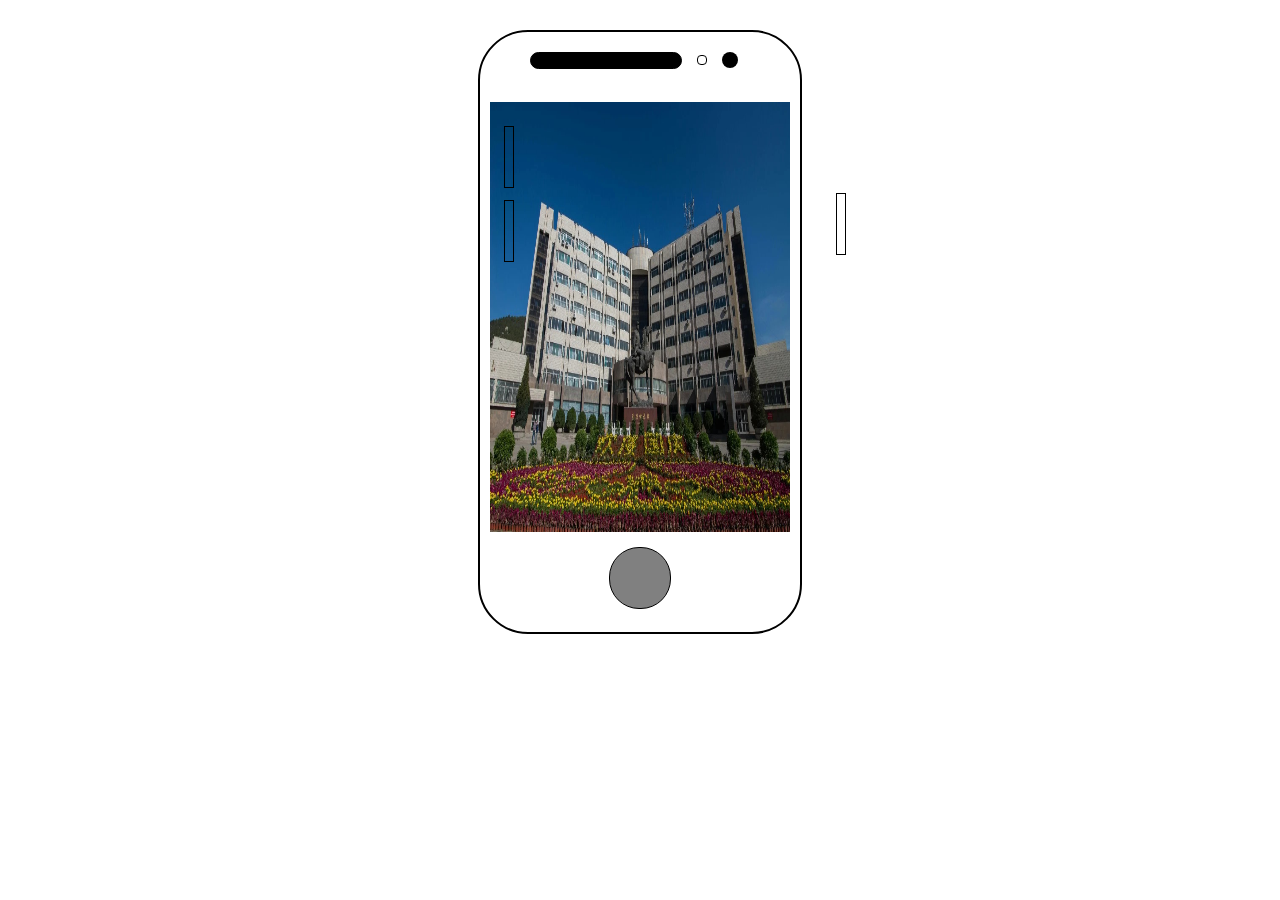
<file: index.html>
<!doctype html>
<html lang="en">
<head>
	<meta charset="UTF-8">
	<title>小手机</title>
	<link rel="stylesheet" href="index.css">
</head>
<body>
	<div class="phone">
		<div class="top">
			<div class="listen"></div>
			<div class="led"></div>
			<div class="camera"></div>
		</div>
		<div class="screen">
			<img src="psb.jpg" alt="">
		</div>
		<div class="home"></div>
	</div>
	<div class="box1"></div>
	<div class="box2"></div>
	<div class="box3"></div>
</body>
</html>
</file>
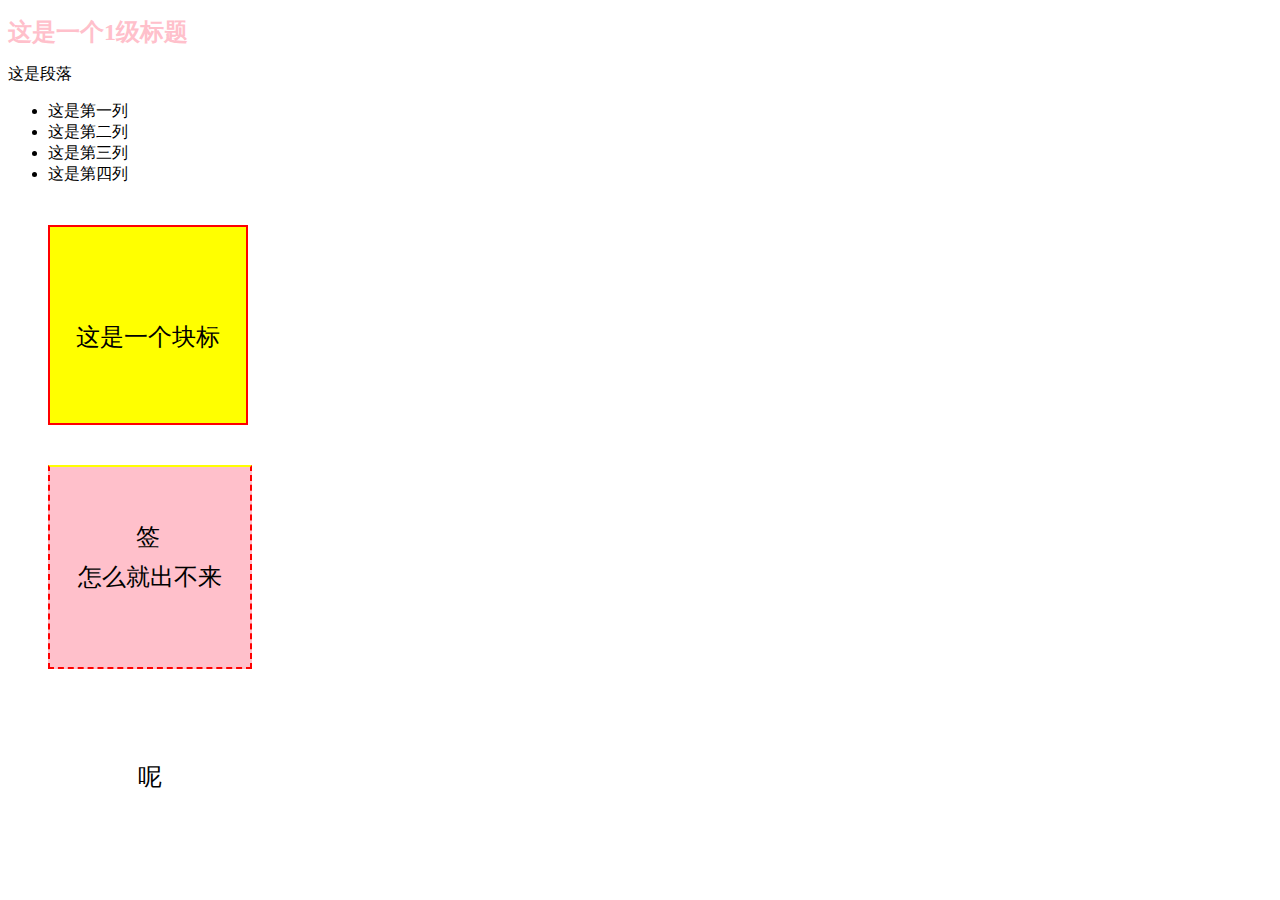
<file: day02-11.html>
<!doctype html>
<html lang="en">
<head>
	<meta charset="UTF-8">
	<title>网页</title>
	<link rel="stylesheet" href="day0222.css">
</head>
<body>
	<h1 id="box">这是一个1级标题</h1>
	<p>这是段落</p>
	<ul>
		<li>这是第一列</li>
		<li>这是第二列</li>
		<li>这是第三列</li>
		<li>这是第四列</li>
	</ul>
	
	<div class="text">这是一个块标签</div>
	<div class="demo">怎么就出不来呢</div>
</body>
</html>
</file>
<file: index.css>
*{
	margin: 0;
	padding: 0;
}
.phone{
	width: 320px;
	height: 600px;
	border: 2px black solid;
	margin:30px auto;
	border-radius: 50px;
}
.top{
    width: 240px;
	height: 30px;
	/*background-color: red;*/
	margin:20px auto;
}
.listen{
    width: 150px;
	height: 15px;
	border: 1px black solid;
	background-color: black;
	border-radius: 13px;
	float: left;
	margin-left: 10px;
}
.led{
    width: 8px;
	height: 8px;
	border:1px black solid;
	border-radius: 4px;
	float: left;
	margin-left: 15px;
	margin-top: 3px;
}
.camera{
	width: 16px;
	height: 16px;
	background-color: black;
	border-radius: 8px;
	float: left;
	margin-left: 15px;
}
.screen{
    width: 300px;
	height: 430px;
	margin: 0px auto;
}
.home{
	width: 60px;
	height: 60px;
	border: 1px black solid;
    border-radius: 30px;
    background-color: grey;
    margin:15px auto;
}
img{
	width: 300px;
	height: 430px;
}
.box1{
    width: 8px;
	height: 60px;
	border: 1px black solid;
	position: absolute;	
	left:836px;
	top:193px;
}
.box2{
	width: 8px;
	height: 60px;
	border: 1px black solid;
	position: absolute;	
	left:504px;
	top:126px;
}
.box3{
	width: 8px;
	height: 60px;
	border: 1px black solid;
	position: absolute;	
	left:504px;
	top:200px;
</file>
<file: day0222.css>
#box{
	color:pink;
	font-size: 24px;
}
.text{
	width:200px;
	height:200px;
	background: yellow;
	font-size:24px;
	text-align: center;
	line-height: 200px;
/*	margin:30px 40px;*/
	margin:40px;
	/*border-style:solid;
	border-color:#ff0000 #0000ff;*/
	border:2px red solid;
	padding: 10px 20px;
	box-sizing:border-box;
}
/*#box{
	color:green;
}*/
.demo{
	width:160px;
	height:180px;
	background: pink;
	font-size:24px;
	text-align: center;
	margin:30px 40px 30px;
	line-height: 200px;
	border:2px red dashed;
	border-top: 2px yellow solid;
	padding: 10px 20px;
}
</file>
